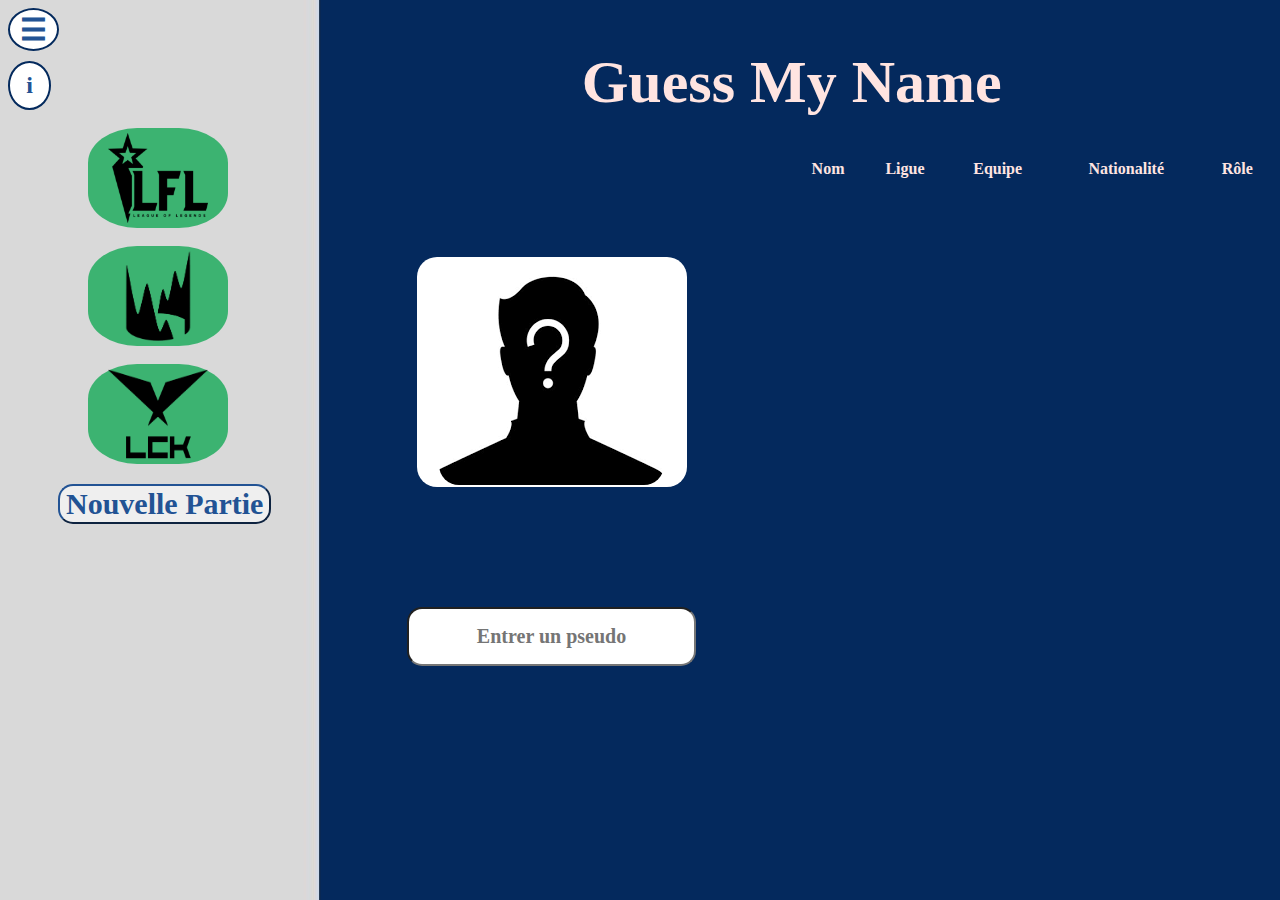
<file: index.html>
<!DOCTYPE html>
<html>

<head>
    <title>Guess The Player</title>
    <link rel="icon" type="image/x-icon" href="data\images\vrac\incognito.ico">
    <link rel="stylesheet" href="style/style.css">
    <script type="text/javascript" src="script/script1.js"></script>
    <script type="text/javascript" src="data/Data.js"></script>
</head>

<body>
    <div id="mySidenav" class="sidenav">
        <a href="javascript:void(0)" class="closebtn" onclick="closeNav()">&times;</a>
        <a href="#">About</a>
        <a href="#">Services</a>
        <a href="#">Clients</a>
        <a href="#">Contact</a>
    </div>

    <div id="col-1">
        <span class="button1" style="font-size:30px;cursor:pointer" onclick="openNav()">&#9776;</span>
        <div class="popup" onclick="Information()">i
            <span class="popuptext" id="myPopup">
                Règles du jeu<br>
                <br>
                <p style="font-size: 15px; text-align:left">
                    Sélectionnez les ligues dont vous voulez deviner le joueur et appuyez sur "Nouvelle Partie".<br><br>
                    Faites une supposition en entrant un joueur de l'une de ces ligues et en appuyant sur
                    Entrée.<br><br>
                    Vous obtiendrez un ensemble d'informations indiquant quelles sont les informations communes entre
                    votre
                    estimation et le joueur que vous devez trouver.<br><br>
                    Vous avez 8 propositions pour trouver le ProPlayer.</p>
            </span>
        </div>
        <br>
        <div class="leagueButton" id="LFLinput" style="background-color: #3CB371;" onclick="toLFL()">
            <img src="data/images/Vrac/lfl-logo.png" class="LeagueLogo">
        </div>
        <br>
        <div class="leagueButton" id="LECinput" style="background-color: #3CB371;" onclick="toLEC()">
            <img src="data/images/Vrac/lec-logo-removebg-preview.png" class="LeagueLogo">
        </div>
        <br>
        <div class="leagueButton" id="LCKinput" style="background-color: #3CB371;" onclick="toLCK()">
            <img src="data/images/Vrac/LCK-logo.png" class="LeagueLogo">
        </div>
        <!--<div id='Year' class="select-dropdown">
            <select>
                <option value="2022">2022</option>
                <option value="2021">2021</option>
                <option value="2020">2020</option>
                <option value="2019">2019</option>
            </select>
        </div>
        <div class="select-dropdown">
            <select>
                <option value="Spring">Spring</option>
                <option value="Summer">Summer</option>
            </select>
        </div>-->
        <input class="Submit" onclick="nouvellePartie()" type="submit" value="Nouvelle Partie">
    </div>


    <div id="col-2">
        <h1 class="Title1">Guess My Name</h1>
        <div id="col-2-1">
            <div id="imgContainer">
                <img id="imgJoueur" src="data\images\Vrac\incognito.png" alt="Photo Joueur" class="center">
            </div>
            <input type="text" id="ProInput" name="ProInput" class="ProInput" placeholder="Entrer un pseudo" size="20"
                onkeyup="ac(this.value)" onkeydown="search(this)" list="datalist">
            <datalist id="datalist"></datalist>
        </div>
        <div id="col-2-2">
            <table style="width:100%" id="'answers">
                <tr id="tableHeader">
                    <th style="color: #ffe4e1;">Nom</th>
                    <th style="color: #ffe4e1;">Ligue</th>
                    <th style="color: #ffe4e1;">Equipe</th>
                    <th style="color: #ffe4e1;">Nationalité</th>
                    <th style="color: #ffe4e1;">Rôle</th>
                </tr>
                <tr id="row1">
                    <td style="color: #ffe4e1;text-align:center" id="cell1.1" class="cellNom"></td>
                    <td style="text-align:center" id="cell1.2" class="cellLigue"></td>
                    <td id="cell1.3" class="cellEquipe"></td>
                    <td style="text-align:center" id="cell1.4" class="cellNat"></td>
                    <td style="text-align:center" id="cell1.5" class="cellRole"></td>
                </tr>
                <tr id="row2">
                    <td style="color: #ffe4e1;text-align:center" id="cell2.1" class="cellNom"></td>
                    <td style="text-align:center" id="cell2.2" class="cellLigue"></td>
                    <td style="text-align:center" id="cell2.3" class="cellEquipe"></td>
                    <td style="text-align:center" id="cell2.4" class="cellNat"></td>
                    <td style="text-align:center" id="cell2.5" class="cellRole"></td>
                </tr>
                <tr id="row3">
                    <td style="color: #ffe4e1;text-align:center" id="cell3.1" class="cellNom"></td>
                    <td style="text-align:center" id="cell3.2" class="cellLigue"></td>
                    <td style="text-align:center" id="cell3.3" class="cellEquipe"></td>
                    <td style="text-align:center" id="cell3.4" class="cellNat"></td>
                    <td style="text-align:center" id="cell3.5" class="cellRole"></td>
                </tr>
                <tr id="row4">
                    <td style="color: #ffe4e1;text-align:center" id="cell4.1" class="cellNom"></td>
                    <td style="text-align:center" id="cell4.2" class="cellLigue"></td>
                    <td style="text-align:center" id="cell4.3" class="cellEquipe"></td>
                    <td style="text-align:center" id="cell4.4" class="cellNat"></td>
                    <td style="text-align:center" id="cell4.5" class="cellRole"></td>
                </tr>
                <tr id="row5">
                    <td style="color: #ffe4e1;text-align:center" id="cell5.1" class="cellNom"></td>
                    <td style="text-align:center" id="cell5.2" class="cellLigue"></td>
                    <td style="text-align:center" id="cell5.3" class="cellEquipe"></td>
                    <td style="text-align:center" id="cell5.4" class="cellNat"></td>
                    <td style="text-align:center" id="cell5.5" class="cellRole"></td>
                </tr>
                <tr id="row6">
                    <td style="color: #ffe4e1;text-align:center" id="cell6.1" class="cellNom"></td>
                    <td style="text-align:center" id="cell6.2" class="cellLigue"></td>
                    <td style="text-align:center" id="cell6.3" class="cellEquipe"></td>
                    <td style="text-align:center" id="cell6.4" class="cellNat"></td>
                    <td style="text-align:center" id="cell6.5" class="cellRole"></td>
                </tr>
                <tr id="row7">
                    <td style="color: #ffe4e1;text-align:center" id="cell7.1" class="cellNom"></td>
                    <td style="text-align:center" id="cell7.2" class="cellLigue"></td>
                    <td style="text-align:center" id="cell7.3" class="cellEquipe"></td>
                    <td style="text-align:center" id="cell7.4" class="cellNat"></td>
                    <td style="text-align:center" id="cell7.5" class="cellRole"></td>
                </tr>
                <tr id="row8">
                    <td style="color: #ffe4e1;text-align:center" id="cell8.1" class="cellNom"></td>
                    <td style="text-align:center" id="cell8.2" class="cellLigue"></td>
                    <td style="text-align:center" id="cell8.3" class="cellEquipe"></td>
                    <td style="text-align:center" id="cell8.4" class="cellNat"></td>
                    <td style="text-align:center" id="cell8.5" class="cellRole"></td>
                </tr>
            </table>
        </div>
    </div>
    </div>
</body>

</html>
</file>
<file: style/style.css>
body {
    font-family: 'Yeseva One';
    background-image: url('background.jpg');
}

.popup {
    position: relative;
    margin-right: 260px;
    margin-top: 10px;
    cursor: pointer;
    -webkit-user-select: none;
    -moz-user-select: none;
    -ms-user-select: none;
    user-select: none;
    background-color: #ffffff;
    border: 2px solid #042a5d;
    color: #225394;
    padding: 9px 1px;
    text-align: center;
    text-decoration: none;
    font-size: 24px;
    border-radius: 100%;
    font-family: "Yeseva One";
    font-weight: bold;
}

/* The actual popup */
.popup .popuptext {
    visibility: hidden;
    width: 250px;
    background-color: #042a5d;
    color: #fff;
    text-align: center;
    border-radius: 6px;
    padding: 8px 10px;
    position: absolute;
    z-index: 1;
    top: 125%;
    left: 50%;
    font-size: 18px;
}


/* Toggle this class - hide and show the popup */
.popup .show {
    visibility: visible;
    -webkit-animation: fadeIn 1s;
    animation: fadeIn 1s;
}

/* Add animation (fade in the popup) */
@-webkit-keyframes fadeIn {
    from {
        opacity: 0;
    }

    to {
        opacity: 1;
    }
}

@keyframes fadeIn {
    from {
        opacity: 0;
    }

    to {
        opacity: 1;
    }
}

.button1 {
    background-color: #ffffff;
    color: #225394;
    padding: 2px 10px;
    text-align: center;
    text-decoration: none;
    display: inline-block;
    font-size: 24px;
    border-radius: 100%;
    font-family: 'Yeseva One';
    font-weight: bold;
    border: 2px solid #042a5d;
}

#col-1 {
    position: relative;
    width: 24%;
    float: left;
    height: 100%;
}

#col-2 {
    position: relative;
    width: 76%;
    float: left;
    height: 100%;
    z-index: 1010101010
}

#col-2-1 {
    position: relative;
    width: 50%;
    float: left;
    height: 100%;
    z-index: 1010101010
}

#col-2-2 {
    position: relative;
    width: 50%;
    float: left;
    height: 100%;
    z-index: 1010101010
}

.Title1 {
    position: relative;
    text-align: center;
    color: #ffe4e1;
    font-family: 'Comfortaa';
    font-size: 60px;
}

#nombreReponses {
    text-align: center;
}

#imgJoueur {
    display: block;
    margin-left: auto;
    margin-right: auto;
    width: fit-content;
    height: fit-content;
    border-radius: 20px;
}

input[type=text] {
    width: 60%;
    padding: 16px;
    margin-top: 120px;
    display: block;
    margin-left: auto;
    margin-right: auto;
    box-sizing: border-box;
    font-family: "Comfortaa";
    font-size: 20px;
    font-weight: bold;
    text-align: center;
    border-radius: 15px;
}

input[type=checkbox] {
    text-align: right;
    margin-right: 10px
}

/* The side navigation menu */
.sidenav {
    height: 100%;
    /* 100% Full-height */
    width: 0;
    /* 0 width - change this with JavaScript */
    position: fixed;
    /* Stay in place */
    z-index: 1;
    /* Stay on top */
    top: 0;
    /* Stay at the top */
    left: 0;
    background-color: #111;
    /* Black*/
    overflow-x: hidden;
    /* Disable horizontal scroll */
    padding-top: 60px;
    /* Place content 60px from the top */
    transition: 0.5s;
    /* 0.5 second transition effect to slide in the sidenav */
}

/* The navigation menu links */
.sidenav a {
    padding: 8px 8px 8px 32px;
    text-decoration: none;
    font-size: 25px;
    color: #818181;
    display: block;
    transition: 0.3s;
}

/* When you mouse over the navigation links, change their color */
.sidenav a:hover {
    color: #f1f1f1;
}

/* Position and style the close button (top right corner) */
.sidenav .closebtn {
    position: absolute;
    top: 0;
    right: 25px;
    font-size: 36px;
    margin-left: 50px;
}

/* Style page content - use this if you want to push the page content to the right when you open the side navigation */
#main {
    transition: margin-left .5s;
    padding: 20px;
}

/* On smaller screens, where height is less than 450px, change the style of the sidenav (less padding and a smaller font size) */
@media screen and (max-height: 450px) {
    .sidenav {
        padding-top: 15px;
    }

    .sidenav a {
        font-size: 18px;
    }
}


input[type=checkbox] {
    vertical-align: middle;
    float: right;
    margin-top: 50px;
}

label {
    display: block;
    overflow: hidden;
    width: 120px;
}

.ImgCheckBoxes {
    margin-left: 0px;
    margin-top: 20px;
    width: 250px;
    height: 70px;
}

.Submit {
    font-family: "Comfortaa";
    font-size: 30px;
    font-weight: bold;
    color: #225394;
    border-color: #225394;
    text-align: center;
    border-radius: 15px;
    margin-top: 20px;
    margin-left: 50px;
}

#Split {
    margin-top: 20px;
    margin-left: 95px;
}

.select-dropdown,
.select-dropdown * {
    margin: 0;
    padding: 0;
    position: relative;
    box-sizing: border-box;
}

.select-dropdown {
    position: relative;
    display: inline-block;
    background-color: #E6E6E6;
    border-radius: 4px;
}

#Year {
    margin-left: 70px;
    width: 70px;
}

.select-dropdown select {
    font-size: 1rem;
    font-weight: normal;
    max-width: 100%;
    padding: 8px 24px 8px 10px;
    border: none;
    background-color: transparent;
    -webkit-appearance: none;
    -moz-appearance: none;
    appearance: none;
}

.select-dropdown select:active,
.select-dropdown select:focus {
    outline: none;
    box-shadow: none;
}

.select-dropdown:after {
    content: "";
    position: absolute;
    top: 50%;
    right: 8px;
    width: 0;
    height: 0;
    margin-top: -2px;
    border-top: 5px solid #aaa;
    border-right: 5px solid transparent;
    border-left: 5px solid transparent;
}

.gdot {
    height: 75px;
    width: 75px;
    background-color: #3CB371;
    border-radius: 50%;
    display: flex;
    align-items: center;
    justify-content: center;
    margin: auto;
    animation-name: example;
    animation-duration: 4s;
}

.rdot {
    height: 75px;
    width: 75px;
    background-color: #DC143C;
    border-radius: 50%;
    display: flex;
    align-items: center;
    justify-content: center;
    margin: auto;
    animation-name: example;
    animation-duration: 4s;
}

.leaguechecked {
    animation-name: checked;
    animation-duration: 1s;
    animation-fill-mode: forwards;
    animation-timing-function: ease;
}

.leagueunchecked {
    animation-name: unchecked;
    animation-duration: 1s;
    animation-fill-mode: forwards;
    animation-timing-function: ease;
}

.leagueButton{
    border-radius: 35%;
    font-family: 'Yeseva One';
    border: 1px;
    height: 80px;
    width: 120px;
    padding: 10px;
    display: flex;
    align-items: center;
    justify-content: center;
    margin-left: 80px;
}

@keyframes checked {
    from{
        background-color:#DC143C;
    }
    to {
        background-color: #3CB371;
    }
}

@keyframes unchecked {
    from{
        background-color:#3CB371;
    }
    to {
        background-color: #DC143C;
    }
}


@keyframes example {
    from {
        opacity: 0;
    }

    to {
        opacity: 1;
    }
}

td {
    text-align: center
}

.center{
    display: flex;
    margin-left: auto;
    margin-right: auto;
}

.LeagueLogo{
    width: 100px;
    height: 90px;
}

#imgContainer{
    border-radius: 20px;
    height: 230px;
    width: 270px;
    display: flex;
    align-items: center;
    justify-content: center;
    margin-top: 100px;
    margin-left: auto;
    margin-right: auto;
    background-color: #ffffff;    
}
</file>
